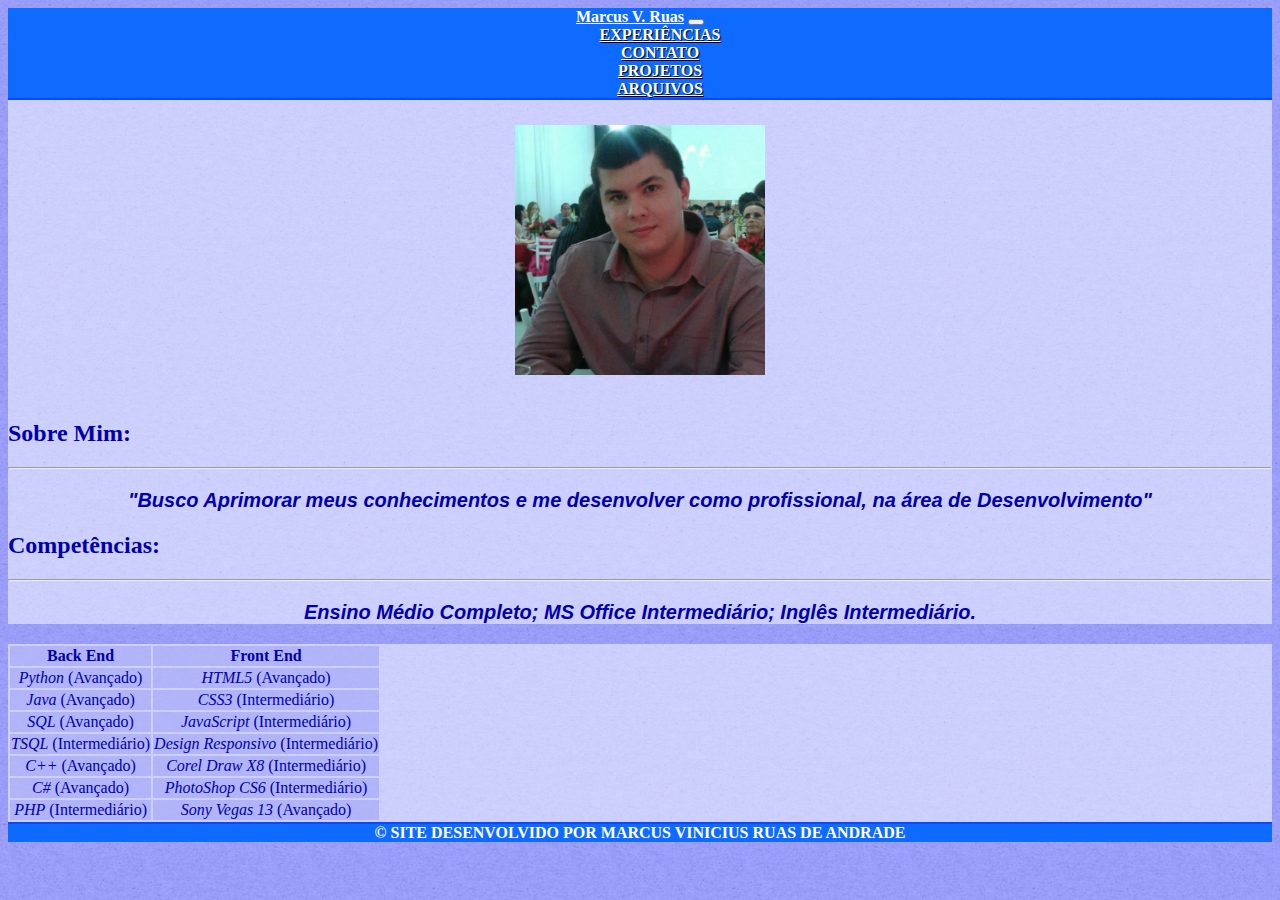
<file: index.html>
<!doctype html>
<html lang="en">
  <head>
    <meta charset="utf-8">
    <meta name="viewport" content="width=device-width, initial-scale=1, shrink-to-fit=no">
    <link rel="stylesheet" href="css/est.css"/>
	<link rel="stylesheet" href="https://stackpath.bootstrapcdn.com/bootstrap/4.1.3/css/bootstrap.min.css" integrity="sha384-MCw98/SFnGE8fJT3GXwEOngsV7Zt27NXFoaoApmYm81iuXoPkFOJwJ8ERdknLPMO" crossorigin="anonymous">
	<title>Marcus Ruas</title>
	<script type="text/javascript">
		function msg() {
			alert("Página ainda não Disponível!");
		}
	</script>
  </head>
  <body>
	<div class="container">
		<div class="row" id="header">
			<div class="col-12">
				<nav class="navbar navbar-expand-md">
					<a href="index.html" class="navbar-brand logo">Marcus V. Ruas</a>
					<button type="button" class="navbar-toggler navbar-light" data-toggle="collapse" data-target="#main_nav">
						<span class="navbar-toggler-icon"></span>
					</button>
					<div class="collapse navbar-collapse" id="main_nav">
						<ul class="navbar-nav" style="margin: auto;">
							<li><a href="experiencias.html" class="nav-link">EXPERIÊNCIAS</a></li>
							<li><a href="contato.html" class="nav-link">CONTATO</a></li>
							<li><a href="#" class="nav-link" onclick="msg()">PROJETOS</a></li>
							<li><a href="#" class="nav-link" onclick="msg()">ARQUIVOS</a></li>
						</ul>
					</div>
				</nav>
			</div>
		</div>
		<div id="principal">
			<div class="row" id="profile">
				<div class="col-12 col-sm-12 col-md-12 col-lg-3 col-xl-3">
					<img src="img/Eu.jpg" class="img-fluid" alt="Responsive image">
				</div>
				<div class="col-12 col-sm-12 col-md-12 col-lg-9 col-xl-9">
					<h2>Sobre Mim:</h1>
						<hr/>
						<p><em>"Busco Aprimorar meus conhecimentos e me desenvolver como profissional, na área de Desenvolvimento"</em></p>
					<h2>Competências:</h1>
						<hr/>
						<p><em>Ensino Médio Completo; MS Office Intermediário; Inglês Intermediário.</em></p>
				</div>
			</div>
			<div class="row" id="conteudo">
				<div class="col-12">
					<table class="table">
						<thead>
							<tr>
								<th>Back End</th>
								<th>Front End</th>
							</tr>
						</thead>
						<tbody>
							<tr>
								<td><em>Python</em> (Avançado)</td>
								<td><em>HTML5</em> (Avançado)</td>
							</tr>
							<tr>
								<td><em>Java</em> (Avançado)</td>
								<td><em>CSS3</em> (Intermediário)</td>
							</tr>
							<tr>
								<td><em>SQL</em> (Avançado)</td>
								<td><em>JavaScript</em> (Intermediário)</td>
							</tr>
							<tr>
								<td><em>TSQL</em> (Intermediário)</td>
								<td><em>Design Responsivo</em> (Intermediário)</td>
								
							</tr>
							<tr>
								<td><em>C++</em> (Avançado)</td>
								<td><em>Corel Draw X8</em> (Intermediário)</td>
							</tr>
							<tr>
								<td><em>C#</em> (Avançado)</td>
								<td><em>PhotoShop CS6</em> (Intermediário)</td>
							</tr>
							<tr>
								<td><em>PHP</em> (Intermediário)</td>
								<td><em>Sony Vegas 13</em> (Avançado)</td>
							</tr>
						</tbody>
					</table>
				</div>
			</div>
		</div>
		<div class="row" id="footer">
			<div class="col-12">
				<p>&copy; SITE DESENVOLVIDO POR MARCUS VINICIUS RUAS DE ANDRADE</p>
			</div>
		</div>
	</div>
    <script src="https://code.jquery.com/jquery-3.3.1.slim.min.js" integrity="sha384-q8i/X+965DzO0rT7abK41JStQIAqVgRVzpbzo5smXKp4YfRvH+8abtTE1Pi6jizo" crossorigin="anonymous"></script>
    <script src="https://cdnjs.cloudflare.com/ajax/libs/popper.js/1.14.3/umd/popper.min.js" integrity="sha384-ZMP7rVo3mIykV+2+9J3UJ46jBk0WLaUAdn689aCwoqbBJiSnjAK/l8WvCWPIPm49" crossorigin="anonymous"></script>
    <script src="https://stackpath.bootstrapcdn.com/bootstrap/4.1.3/js/bootstrap.min.js" integrity="sha384-ChfqqxuZUCnJSK3+MXmPNIyE6ZbWh2IMqE241rYiqJxyMiZ6OW/JmZQ5stwEULTy" crossorigin="anonymous"></script>
  </body>
</html>
</file>
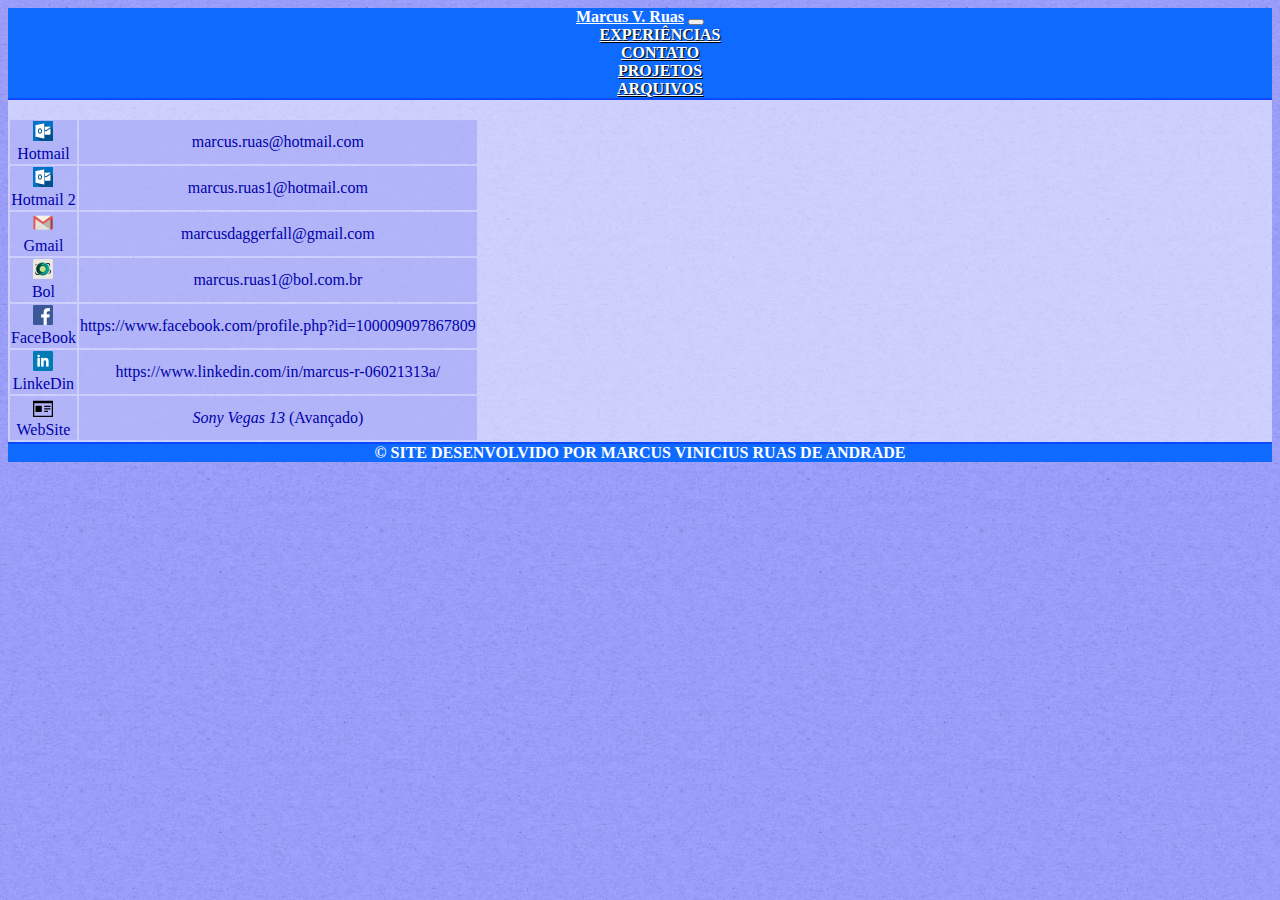
<file: contato.html>
<!doctype html>
<html lang="en">
  <head>
    <meta charset="utf-8">
    <meta name="viewport" content="width=device-width, initial-scale=1, shrink-to-fit=no">
    <link rel="stylesheet" href="css/est.css"/>
	<link rel="stylesheet" href="https://stackpath.bootstrapcdn.com/bootstrap/4.1.3/css/bootstrap.min.css" integrity="sha384-MCw98/SFnGE8fJT3GXwEOngsV7Zt27NXFoaoApmYm81iuXoPkFOJwJ8ERdknLPMO" crossorigin="anonymous">
	<title>Marcus Ruas</title>
	<script type="text/javascript">
		function msg() {
			alert("Página ainda não Disponível!");
		}
	</script>
  </head>
  <body>
	<div class="container">
		<div class="row" id="header">
			<div class="col-12">
				<nav class="navbar navbar-expand-md">
					<a href="index.html" class="navbar-brand logo">Marcus V. Ruas</a>
					<button type="button" class="navbar-toggler navbar-light" data-toggle="collapse" data-target="#main_nav">
						<span class="navbar-toggler-icon"></span>
					</button>
					<div class="collapse navbar-collapse" id="main_nav">
						<ul class="navbar-nav" style="margin: auto;">
							<li><a href="experiencias.html" class="nav-link">EXPERIÊNCIAS</a></li>
							<li><a href="contato.html" class="nav-link">CONTATO</a></li>
							<li><a href="#" class="nav-link" onclick="msg()">PROJETOS</a></li>
							<li><a href="#" class="nav-link" onclick="msg()">ARQUIVOS</a></li>
						</ul>
					</div>
				</nav>
			</div>
		</div>
		<div class="row t" id="principal">
			<div class="col-12">
				<br/>
				<table class="table">
					<tr>
						<td><img src="img/o.png" class="img-fluid"/><br/>Hotmail</td>
						<td>marcus.ruas@hotmail.com</td>
					</tr>
					<tr>
						<td><img src="img/o.png" class="img-fluid"/><br/>Hotmail 2</td>
						<td>marcus.ruas1@hotmail.com</td>
					</tr>
					<tr>
						<td><img src="img/g.png" class="img-fluid"/><br/>Gmail</td>
						<td>marcusdaggerfall@gmail.com</td>
					</tr>
					<tr>
						<td><img src="img/b.png" class="img-fluid"/><br/>Bol</td>
						<td>marcus.ruas1@bol.com.br</td>
						
					</tr>
					<tr>
						<td><img src="img/f.png" class="img-fluid"/><br/>FaceBook</td>
						<td>https://www.facebook.com/profile.php?id=100009097867809</td>
					</tr>
					<tr>
						<td><img src="img/l.png" class="img-fluid"/><br/>LinkeDin</td>
						<td>https://www.linkedin.com/in/marcus-r-06021313a/</td>
					</tr>
					<tr>
						<td><img src="img/w.png" class="img-fluid"/><br/>WebSite</td>
						<td><em>Sony Vegas 13</em> (Avançado)</td>
					</tr>
				</table>
			</div>
		</div>
		<div class="row" id="footer">
			<div class="col-12">
				<p>&copy; SITE DESENVOLVIDO POR MARCUS VINICIUS RUAS DE ANDRADE</p>
			</div>
		</div>
	</div>
    <script src="https://code.jquery.com/jquery-3.3.1.slim.min.js" integrity="sha384-q8i/X+965DzO0rT7abK41JStQIAqVgRVzpbzo5smXKp4YfRvH+8abtTE1Pi6jizo" crossorigin="anonymous"></script>
    <script src="https://cdnjs.cloudflare.com/ajax/libs/popper.js/1.14.3/umd/popper.min.js" integrity="sha384-ZMP7rVo3mIykV+2+9J3UJ46jBk0WLaUAdn689aCwoqbBJiSnjAK/l8WvCWPIPm49" crossorigin="anonymous"></script>
    <script src="https://stackpath.bootstrapcdn.com/bootstrap/4.1.3/js/bootstrap.min.js" integrity="sha384-ChfqqxuZUCnJSK3+MXmPNIyE6ZbWh2IMqE241rYiqJxyMiZ6OW/JmZQ5stwEULTy" crossorigin="anonymous"></script>
  </body>
</html>
</file>
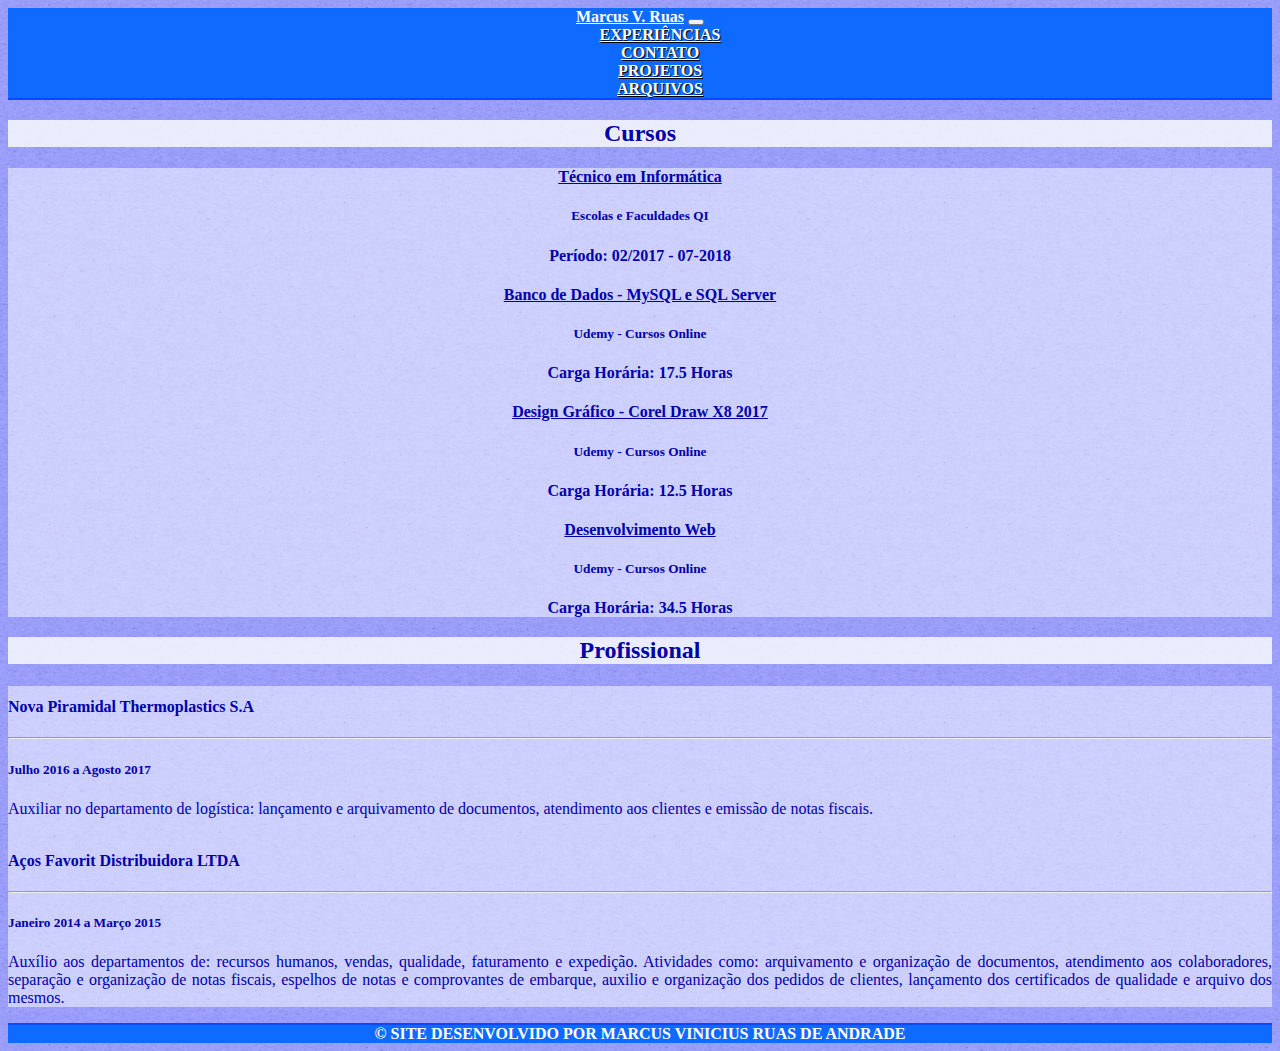
<file: experiencias.html>
<!doctype html>
<html lang="en">
  <head>
    <meta charset="utf-8">
    <meta name="viewport" content="width=device-width, initial-scale=1, shrink-to-fit=no">
    <link rel="stylesheet" href="css/est.css"/>
	<link rel="stylesheet" href="https://stackpath.bootstrapcdn.com/bootstrap/4.1.3/css/bootstrap.min.css" integrity="sha384-MCw98/SFnGE8fJT3GXwEOngsV7Zt27NXFoaoApmYm81iuXoPkFOJwJ8ERdknLPMO" crossorigin="anonymous">
	<title>Marcus Ruas</title>
	<script type="text/javascript">
		function msg() {
			alert("Página ainda não Disponível!");
		}
	</script>
  </head>
  <body>
	<div class="container">
		<div class="row" id="header">
			<div class="col-12">
				<nav class="navbar navbar-expand-md">
					<a href="index.html" class="navbar-brand logo">Marcus V. Ruas</a>
					<button type="button" class="navbar-toggler navbar-light" data-toggle="collapse" data-target="#main_nav">
						<span class="navbar-toggler-icon"></span>
					</button>
					<div class="collapse navbar-collapse" id="main_nav">
						<ul class="navbar-nav" style="margin: auto;">
							<li><a href="experiencias.html" class="nav-link">EXPERIÊNCIAS</a></li>
							<li><a href="contato.html" class="nav-link">CONTATO</a></li>
							<li><a href="#" class="nav-link" onclick="msg()">PROJETOS</a></li>
							<li><a href="#" class="nav-link" onclick="msg()">ARQUIVOS</a></li>
						</ul>
					</div>
				</nav>
			</div>
		</div>
		<div id="principal">
			<div class="row exp_titulo">
				<div class="col-12">
					<h2>Cursos</h2>
				</div>
			</div>
			<div class="row exp_ctnt">
				<div class="col-sm-12 col-md-6 col-lg-6 col-xl-6">
					<h4>Técnico em Informática</h4>
					<h5>Escolas e Faculdades QI</h5>
					<p>Período: 02/2017 - 07-2018</p>
				</div>
				<div class="col-sm-12 col-md-6 col-lg-6 col-xl-6">
					<h4>Banco de Dados - MySQL e SQL Server</h4>
					<h5>Udemy - Cursos Online</h5>
					<p>Carga Horária: 17.5 Horas</p>
				</div>
				<div class="col-sm-12 col-md-6 col-lg-6 col-xl-6">
					<h4>Design Gráfico - Corel Draw X8 2017</h4>
					<h5>Udemy - Cursos Online</h5>
					<p>Carga Horária: 12.5 Horas</p>
				</div>
				<div class="col-sm-12 col-md-6 col-lg-6 col-xl-6">
					<h4>Desenvolvimento Web</h4>
					<h5>Udemy - Cursos Online</h5>
					<p>Carga Horária: 34.5 Horas</p>
				</div>
			</div>
			<div class="row exp_titulo">
				<div class="col-12">
					<h2>Profissional</h2>
				</div>
			</div>
			<div class="row exp_ctnt_pro">
				<div class="col-12">
					<h4>Nova Piramidal Thermoplastics S.A</h4>
					<hr/>
					<h5>Julho 2016 a Agosto 2017</h5>
					<p class="text-justify">Auxiliar no departamento de logística: lançamento e arquivamento de documentos, atendimento aos clientes e emissão de notas fiscais.</p>
				</div>
				<div class="col-12">
					<h4>Aços Favorit Distribuidora LTDA</h4>
					<hr/>
					<h5>Janeiro 2014 a Março 2015</h5>
					<p>Auxílio aos departamentos de: recursos humanos, vendas, qualidade, faturamento e expedição. 
					Atividades como: arquivamento e organização de documentos, atendimento aos colaboradores, 
					separação e organização de notas fiscais, espelhos de notas e comprovantes de embarque, auxilio 
					e organização dos pedidos de clientes, lançamento dos certificados de qualidade e arquivo dos mesmos.</p>
				</div>
			</div>
		</div>
		<div class="row" id="footer">
			<div class="col-12">
				<p>&copy; SITE DESENVOLVIDO POR MARCUS VINICIUS RUAS DE ANDRADE</p>
			</div>
		</div>
	</div>
    <script src="https://code.jquery.com/jquery-3.3.1.slim.min.js" integrity="sha384-q8i/X+965DzO0rT7abK41JStQIAqVgRVzpbzo5smXKp4YfRvH+8abtTE1Pi6jizo" crossorigin="anonymous"></script>
    <script src="https://cdnjs.cloudflare.com/ajax/libs/popper.js/1.14.3/umd/popper.min.js" integrity="sha384-ZMP7rVo3mIykV+2+9J3UJ46jBk0WLaUAdn689aCwoqbBJiSnjAK/l8WvCWPIPm49" crossorigin="anonymous"></script>
    <script src="https://stackpath.bootstrapcdn.com/bootstrap/4.1.3/js/bootstrap.min.js" integrity="sha384-ChfqqxuZUCnJSK3+MXmPNIyE6ZbWh2IMqE241rYiqJxyMiZ6OW/JmZQ5stwEULTy" crossorigin="anonymous"></script>
  </body>
</html>
</file>
<file: css/est.css>
/* Index.html */

*{
	list-style: none;
}

body{
	background-image: url("../img/back.jpg");
	color: #00a;
}

#header, #footer{
	background-color: #0f6bff;
	border-bottom: 2px solid #0a49ff;
	text-align: center;
}

.logo{
	color: white;
	text-align: center;
	font-weight: bold;
	transition: 0.5s;
}

.logo:hover{
	color: white;
	text-shadow: 1px 1px black;
}

#main_nav ul li a{
	text-align: center;
	font-weight: bold;
	color: white;
	text-shadow: 1px 1px 1px black;
	transition: 0.5s;
}

#main_nav ul li a:hover{
	color: #006;
	text-shadow: 1px 1px 1px white;
}

#profile, #conteudo, .t{
	background-color: rgba(255,255,255,0.5);
}

#profile p{
	font-weight: bolder;
	font-family: arial;
	font-size: 20px;
	text-align: center;
}

#profile img{
	width: 250px;
	height: 100%;
	display: block;
	margin: auto;
	padding-bottom: 2%;
	padding-top: 2%;
}

#conteudo table tr td, thead th, #principal table tr td{
	text-align: center;
	background-color: rgba(149, 153, 244, 0.5);
}

#footer{
	border-bottom: none;
	border-top: 2px solid #0a49ff;
}

#footer p{
	text-align: center;
	font-size: 16px;
	font-weight: bold;
	color: white;
	margin: 0 auto;
}

/* Experiencias.html */

.exp_titulo {
	text-align: center;
	background-color: rgba(255,255,255,0.8);
}

.exp_ctnt, .exp_ctnt_pro {
	text-align: center;
	background-color: rgba(255,255,255,0.5);
}

.exp_ctnt h4{
	text-decoration: underline;
}

.exp_ctnt p {
	font-weight: bold;
}

.exp_ctnt_pro {
	text-align: left;
}

.exp_ctnt_pro p{
	text-align: justify;
}

.exp_ctnt_pro h4{
	padding-top: 1%;
}
</file>
